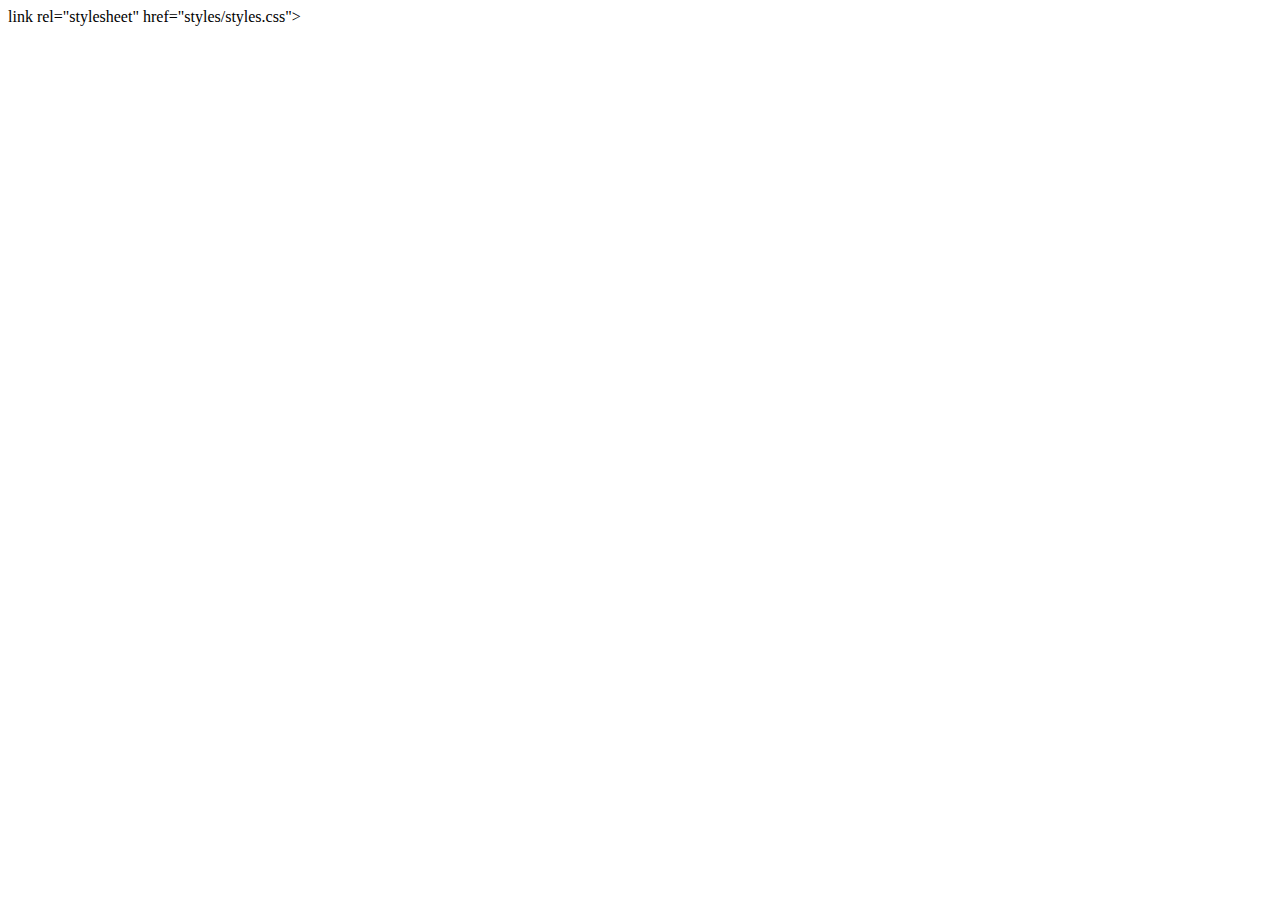
<file: 4/hotel.html>
<!doctype html>
<html lang="ru">
<head>
  <meta charset="utf-8">
  <title>Гостиницыг</title>
  link rel="stylesheet" href="styles/styles.css">
  <base href="https://htmlacademy-htmlcss.github.io/274477-sedona-36/4/">
</head>
<body>

</body>
</html>
</file>
